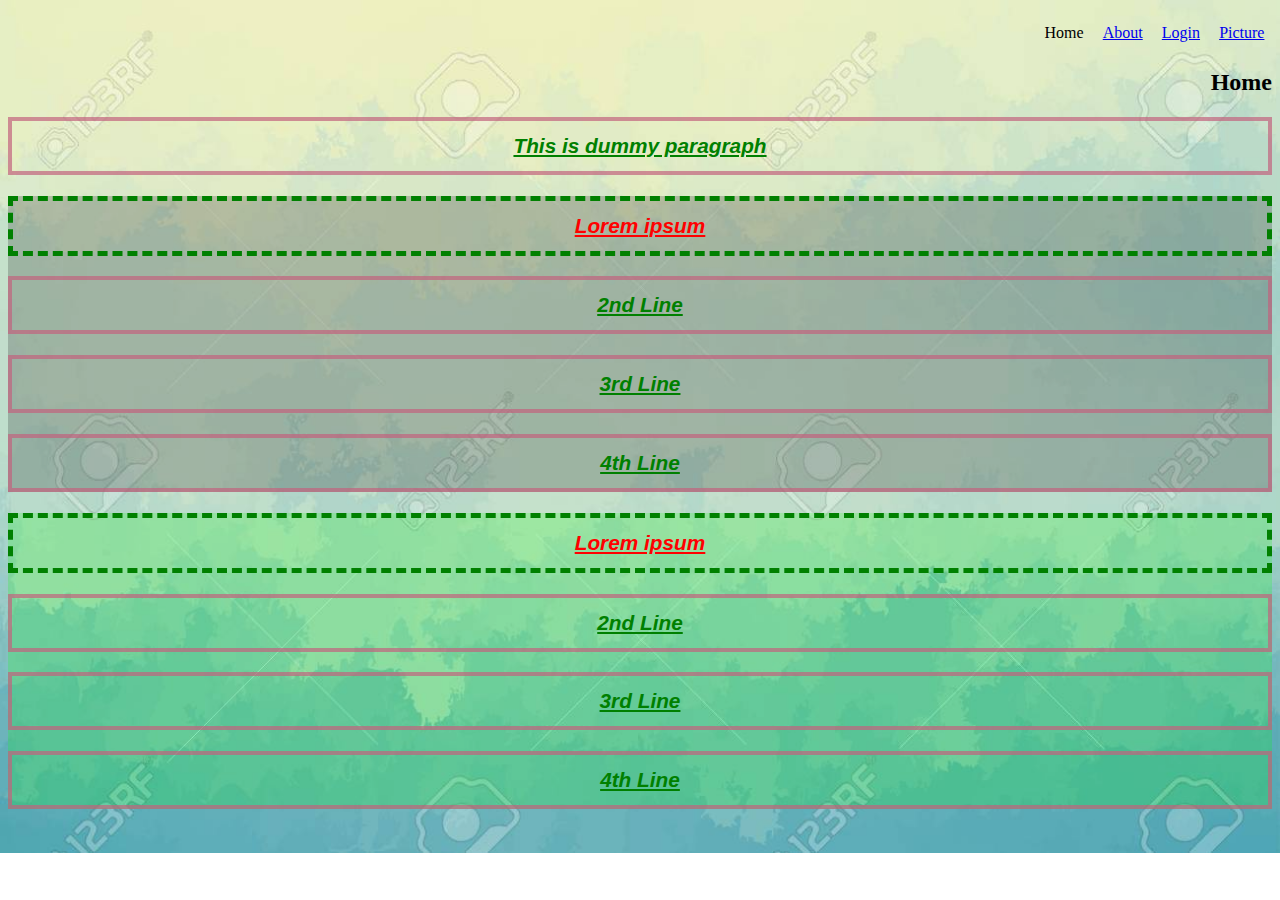
<file: index.html>
<!DOCTYPE html>
<html lang="en">
<head>
    <title>CSS</title>
    <link rel="stylesheet" type="text/css" href="style.css">
</head>
<body>

    <header>
        <nav>
            <ul>
                <li>Home</li>
                <li><a href="about.html">About</a></li>
                <li><a href="login.html">Login</a></li>
                <li><a href="picture.html">Picture</a></li>
            </ul>
        </nav>
    </header>

    <section>
        <h2>Home</h2>
        <!--if we want to give any specific other property to the first para,the add classes to it,we can 
          multiple classes to it-->
        <p>This is dummy paragraph</p>

        <div id="div1">
            <p class ="webtext active">Lorem ipsum</p>
            <p class="webtext">2nd Line</p>
            <p class="webtext">3rd Line</p>
            <p class="webtext">4th Line</p>
        </div>

        <div id="div2">
            <p class ="webtext active">Lorem ipsum</p>
            <p class="webtext">2nd Line</p>
            <p class="webtext">3rd Line</p>
            <p class="webtext">4th Line</p>
        </div>
    </section>
    
</body>
</html>
</file>
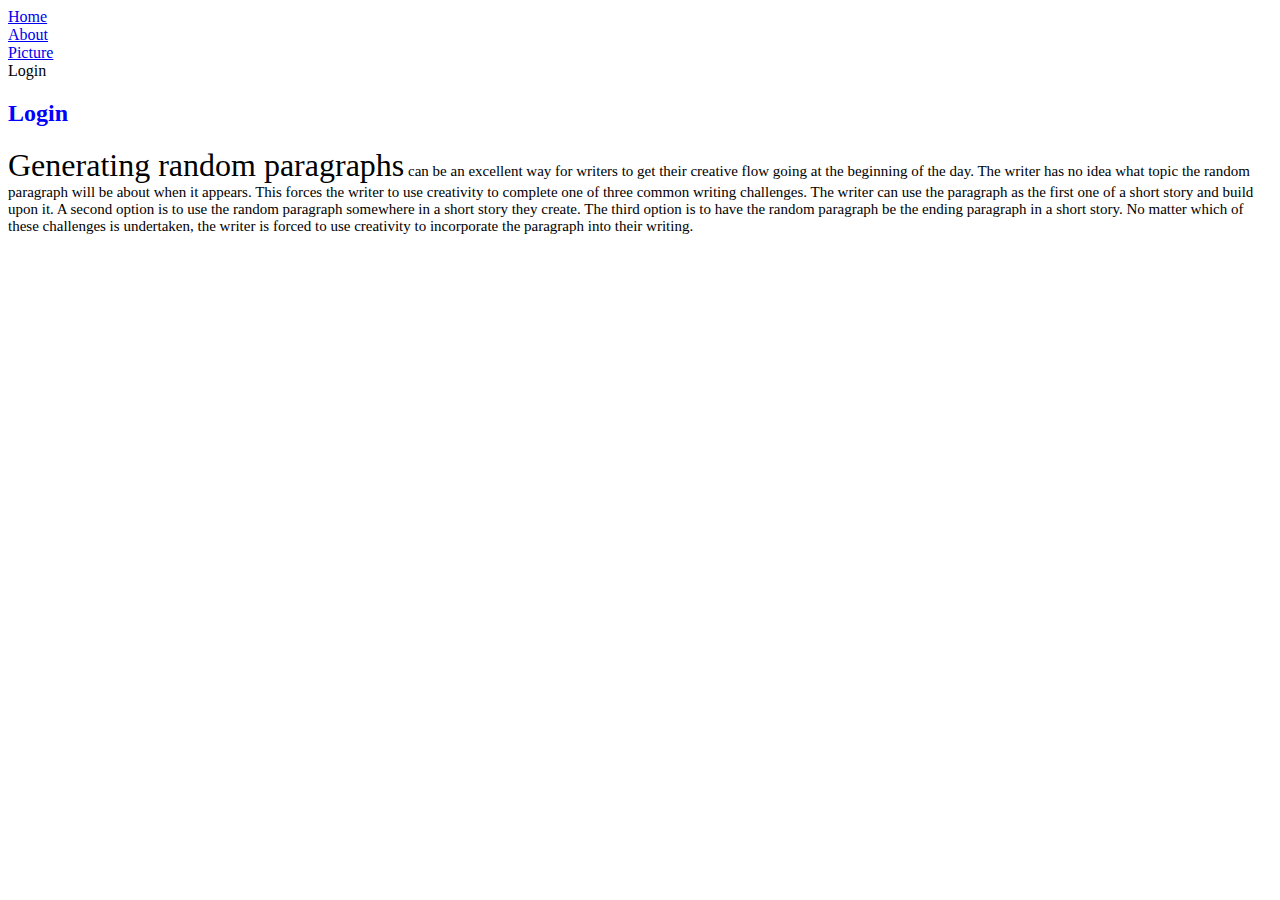
<file: login.html>
<!DOCTYPE html>
<html lang="en">
<head>
    <title>CSS</title>
    <link rel="stylesheet" type="text/css" href="style2.css">
</head>
<body>
    <header>
        <nav>
            <li><a href="index.html">Home</a></li>
            <li><a href="about.html">About</a></li>
            <li><a href="picture.html">Picture</a></li>
            <li>Login</li>
        </nav>
    </header>  
    
    <section>
        <h2>Login</h2>
        <p><span>Generating random paragraphs</span> can be an excellent way for writers to 
            get their creative flow going at the beginning of the day. The 
            writer has no idea what topic the random paragraph will be about
             when it appears. This forces the writer to use creativity to 
             complete one of three common writing challenges. The writer
              can use the paragraph as the first one of a short story and
               build upon it. A second option is to use the random paragraph
                somewhere in a short story they create. The third option is 
                to have the random paragraph be the ending paragraph in a short
                 story. No matter which of these
                  challenges is undertaken, the writer is forced to use
                   creativity to incorporate the paragraph into their writing.</p>
        <!--
        <div class ="boxmodel">A</div>
        <div class ="boxmodel">B</div>
        <div class ="boxmodel">C</div>
        -->


    </section>
</body>
</html>
</file>
<file: style.css>
/*in css we basically do add the comments by adding  */
/*Selector
{
    Property:Value;
}*/

/* *(star) is used to apply that property over all the page,here it is aligning text to right
but since as we go down it is aligning the text of h2 and p to center*/
*{
   text-align: right;
}

/*for the body,if we want the image as the background image,then we can use body*/
body{
    /*when we want to add the background image,then we will use this*/

    background-image: url('background_image_3.jpg');
    background-size: cover;
    background-repeat: no-repeat;
    
    
}

/* This p after comma is basically the selector,applying same style as of for h2*/

/*h2+p denotes that apply the design to those with like select any p element which is exactly just 
after the h2 element*/

/* h2 p denotes that apply the design to p that are inside the heading h2*/

/* h2,p denotes that apply the design to both h2 and p*/

/*h2+p:hover is used to hover over the text,if do apply below this,then when we hover over p,it will
be showed in the center and with the borders over it,no effect over h2,since h2+p means do styling over
p which is just after the h2*/

p{
    color:#758AA8;
    text-align: center;
    /*border:4px solid purple;*/
    /*you can also give border like 
    border:4px solid rgb(194, 99, 126)*/

    /*last parameter ie is passed is called as alpha,if it is 1,it will be fully visible and if it is 0,then it will
    visible*/
    border:4px solid rgba(194, 99, 126, 0.7);
    cursor: pointer;
}

p{
    color: pink;

    /* if we write color:pink !important,then it will apply pink to all over the p,if we have not used,green would
     have been applied,though it is not recommended to be used */
}

/*since css is cascading,so last most style would be applied,ie color would be set to green*/

p{
    text-decoration: underline;
    /*text-decoration: line-through;*/
   /* text-transform:capitalize;
    text-transform:uppercase;*/

    line-height: 50px;
    font-style: italic;
    /*font weight is from 100 to 900,900 is the most bolded*/

    font-weight: 600;
    font-size: 130%;

    /*This means that if that computer do not have times new roman,then print times,aur use font as sarif*/


    font-family: 'Pattaya', sans-serif;
    color:green
}

/*by doing this all the dots will be gone.*/
li{
    list-style: none;
    /*used to display the list elements in one line*/
    display: inline-block;
    margin: 0.2cm;
}

/*This is basically used to use the image with the floating text,mtlb text bhi aa jaaye image ke 
saath saath*/
img
{
    float:right;
}
/*last-child is used to design the last element of that class*/

.webtext:first-child
{
    border:5px dashed green
}
.active
{
    color:red;
}

/*for id we need to use the # symbol*/

#div1
{
    /*background: blue;*/
    /*strong blue in rgb is 255 and is same for other two colors red and green,
    we can also add the opacity,by using rgba*/
    background: rgba(0, 0, 0, 0.2);
}

#div2
{
    background: rgba(0, 255, 0, 0.2);
}
</file>
<file: style2.css>
h2
{
    color: blue;
}
p{
    color:black;
    font-size:15px;
}
.boxmodel
{
    border:5px solid red;
    display: inline-block;
    /*This is padding over at top,right,bottom and left*/
    padding:5px 20px 5px 20px;
    margin: 15px;
    width: 30px;
    height: 40px;
    /*above will give 15px margin outside the box in all the diractions,but if we want to give the 
    margin in one explicit direction,then also we can give it.*/
}

/*em is basically used to have the font size 3times then the containing element*/
span
{
    /*em is always have font size relative to the font size of the containing element*/

    /*rem is used to set the font size as compared to the size of the root element,like here page font size*/
    font-size:2rem ;
}
</file>
